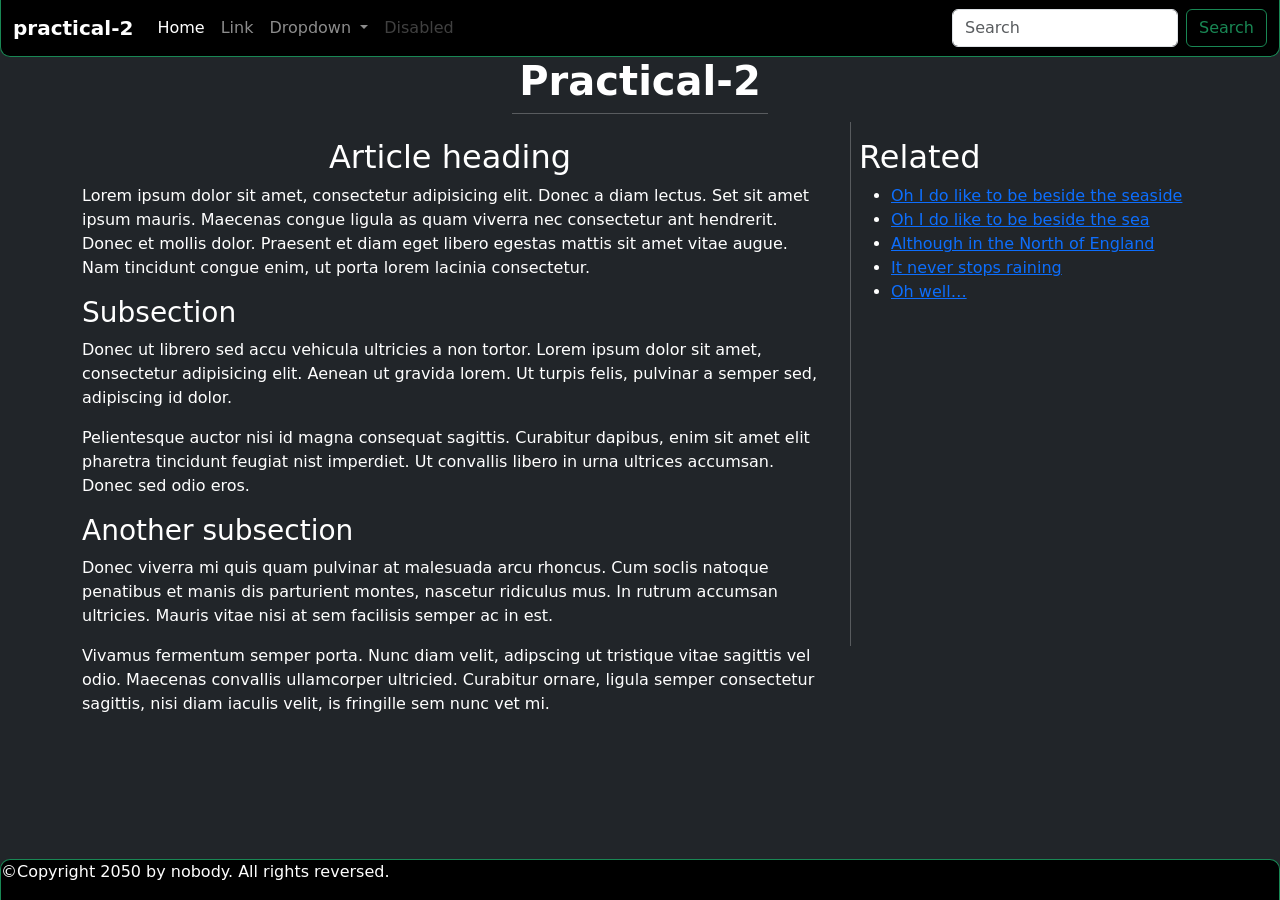
<file: Practical_2/index.html>
<!doctype html>
<html lang="en">

<head>
    <meta charset="utf-8">
    <meta name="viewport" content="width=device-width, initial-scale=1">
    <title>Bootstrap demo</title>
    <link href="https://cdn.jsdelivr.net/npm/bootstrap@5.2.0-beta1/dist/css/bootstrap.min.css" rel="stylesheet"
        integrity="sha384-0evHe/X+R7YkIZDRvuzKMRqM+OrBnVFBL6DOitfPri4tjfHxaWutUpFmBp4vmVor" crossorigin="anonymous">

    <style>
        @keyframes spinner-border {
            to {
                transform: rotate(360deg) ;
            }
        }
        
    </style>

</head>

<body class="bg-dark p-0">
    <script src="https://cdn.jsdelivr.net/npm/bootstrap@5.2.0-beta1/dist/js/bootstrap.bundle.min.js"
        integrity="sha384-pprn3073KE6tl6bjs2QrFaJGz5/SUsLqktiwsUTF55Jfv3qYSDhgCecCxMW52nD2"
        crossorigin="anonymous"></script>
    <script src="https://cdn.jsdelivr.net/npm/@popperjs/core@2.11.5/dist/umd/popper.min.js"
        integrity="sha384-Xe+8cL9oJa6tN/veChSP7q+mnSPaj5Bcu9mPX5F5xIGE0DVittaqT5lorf0EI7Vk"
        crossorigin="anonymous"></script>


    <nav class="navbar navbar-expand-lg navbar-dark bg-black border border-top-0 border-success" style="border-radius:0px 0px 10px 10px ;">
        <div class="container-fluid">
            <a class="navbar-brand" href="#"><b>practical-2</b></a>
            <button class="navbar-toggler" type="button" data-bs-toggle="collapse"
                data-bs-target="#navbarSupportedContent" aria-controls="navbarSupportedContent" aria-expanded="false"
                aria-label="Toggle navigation">
                <span class="navbar-toggler-icon"></span>
            </button>
            <div class="collapse navbar-collapse" id="navbarSupportedContent">
                <ul class=" navbar-nav me-auto mb-2 mb-lg-0 ">
                    <li class="nav-item">
                        <a class="nav-link active" aria-current="page" href="#">Home</a>
                    </li>
                    <li class="nav-item">
                        <a class="nav-link" href="#">Link</a>
                    </li>
                    <li class="nav-item dropdown">
                        <a class="nav-link dropdown-toggle" href="#" id="navbarDropdown" role="button"
                            data-bs-toggle="dropdown" aria-expanded="false">
                            Dropdown
                        </a>
                        <ul class="dropdown-menu" aria-labelledby="navbarDropdown">
                            <li><a class="dropdown-item" href="#">Action</a></li>
                            <li><a class="dropdown-item" href="#">Another action</a></li>
                            <li>
                                <hr class="dropdown-divider">
                            </li>
                            <li><a class="dropdown-item" href="#">Something else here</a></li>
                        </ul>
                    </li>
                    <li class="nav-item">
                        <a class="nav-link disabled">Disabled</a>
                    </li>
                </ul>
                <form class="d-flex" role="search">
                    <input class="form-control me-2" type="search" placeholder="Search" aria-label="Search">
                    <button class="btn btn-outline-success" type="submit">Search</button>
                </form>
            </div>
        </div>
    </nav>


   <!-- Here is our page's main content -->
   <main class="bg-dark text-white pb-4" >

    <h1 class="text-center"><b>Practical-2</b></h1>
<hr class="m-auto" style="width: 20vw;">
    <div class="container">
        <div class="row">
          <div class="col-8">
            <!-- It contains an article -->
            <article class="mt-4" >
                <h2 class="text-center">Article heading</h2>
          
                <p>Lorem ipsum dolor sit amet, consectetur adipisicing elit. Donec a diam lectus. Set sit amet ipsum mauris. Maecenas congue ligula as quam viverra nec consectetur ant hendrerit. Donec et mollis dolor. Praesent et diam eget libero egestas mattis sit amet vitae augue. Nam tincidunt congue enim, ut porta lorem lacinia consectetur.</p>
          
                <h3>Subsection</h3>
          
                <p>Donec ut librero sed accu vehicula ultricies a non tortor. Lorem ipsum dolor sit amet, consectetur adipisicing elit. Aenean ut gravida lorem. Ut turpis felis, pulvinar a semper sed, adipiscing id dolor.</p>
          
                <p>Pelientesque auctor nisi id magna consequat sagittis. Curabitur dapibus, enim sit amet elit pharetra tincidunt feugiat nist imperdiet. Ut convallis libero in urna ultrices accumsan. Donec sed odio eros.</p>
          
                <h3>Another subsection</h3>
          
                <p>Donec viverra mi quis quam pulvinar at malesuada arcu rhoncus. Cum soclis natoque penatibus et manis dis parturient montes, nascetur ridiculus mus. In rutrum accumsan ultricies. Mauris vitae nisi at sem facilisis semper ac in est.</p>
          
                <p>Vivamus fermentum semper porta. Nunc diam velit, adipscing ut tristique vitae sagittis vel odio. Maecenas convallis ullamcorper ultricied. Curabitur ornare, ligula semper consectetur sagittis, nisi diam iaculis velit, is fringille sem nunc vet mi.</p>
            </article>       
          </div>

          <div class="col-4 container d-flex flex-row">
            <div class="d-flex  p-2" style="height: 60vh;">
                <div class="vr "></div>
            </div>
            <!-- the aside content can also be nested within the main content -->
            <aside class="mt-4" >
                <h2>Related</h2>
                <ul>
                <li><a href="#">Oh I do like to be beside the seaside</a></li>
                <li><a href="#">Oh I do like to be beside the sea</a></li>
                <li><a href="#">Although in the North of England</a></li>
                <li><a href="#">It never stops raining</a></li>
                <li><a href="#">Oh well…</a></li>
                </ul>
            </aside>

          </div>
        </div>
      </div>
   


  </main>

  <!-- And here is our main footer that is used across all the pages of our website -->

  <footer class="bg-black text-white border border-bottom-0 border-success" style="border-radius: 10px 10px 0px 0px; position: fixed; height: fit-content; width: 100vw; bottom: 0%;">
    <p>©Copyright 2050 by nobody. All rights reversed.</p>
  </footer>

</body>

</html>
</file>
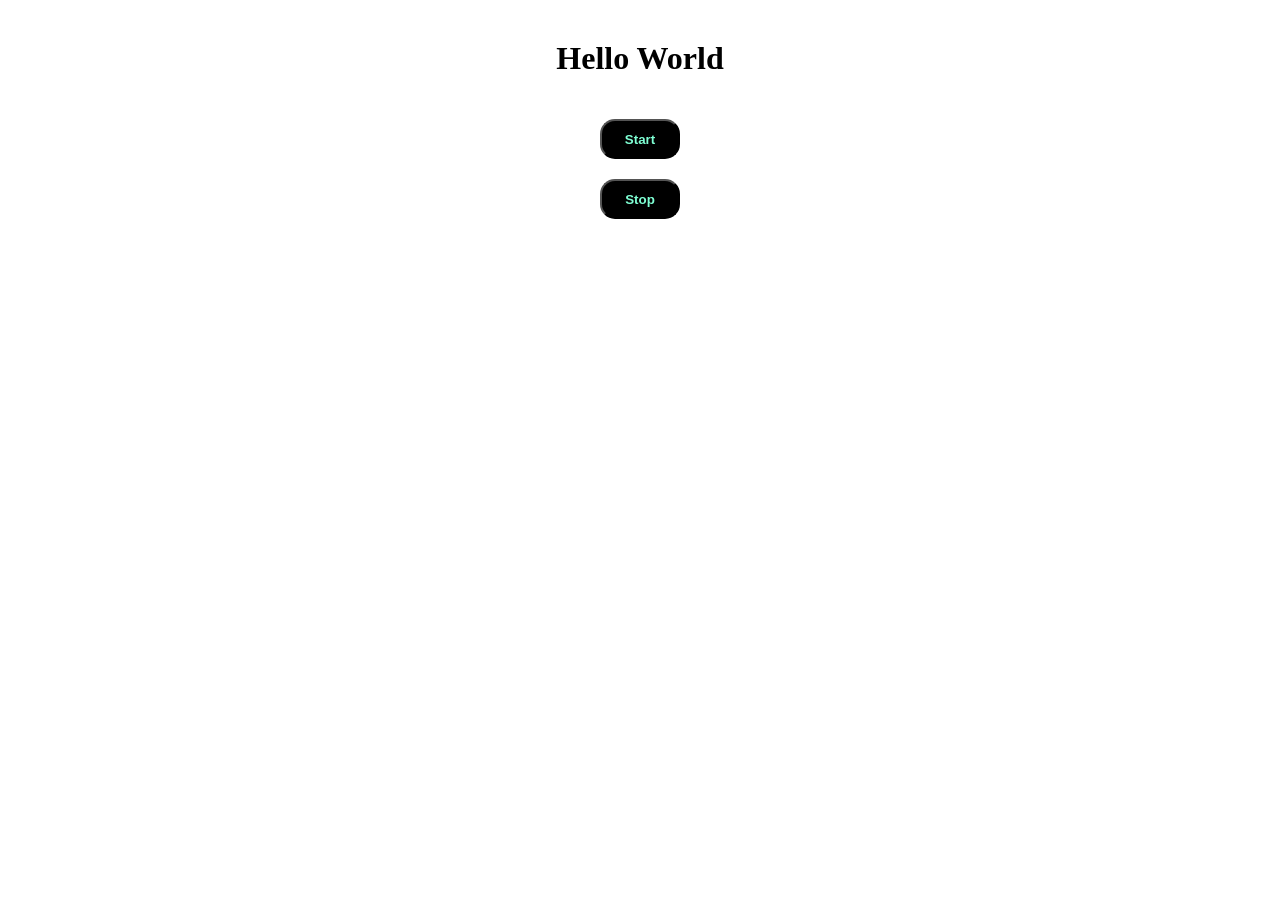
<file: Practical_3/a/index.html>
<!DOCTYPE html>
<html lang="en">
<head>
    <meta charset="UTF-8">
    <meta http-equiv="X-UA-Compatible" content="IE=edge">
    <meta name="viewport" content="width=device-width, initial-scale=1.0">
    <title>Document</title>
    <link rel="stylesheet" href="style.css">
    <script src="index.js" ></script>

</head>
<body>
    <div id="my_box">
        <h3>Hello World</h3>
        <button id="start" onclick="changeColor()">Start</button>
        <button id="stop" onclick="stopTextColor()">Stop</button>
    </div>
      
</body>
</html>
</file>
<file: Practical_3/a/style.css>
.go {
    color: green;
  }
  .stop {
    color: red;
  }

div{
  display: flex;
  justify-content: center;
  align-items: center;
  flex-direction: column;
}

button{
  height: 40px;
  width: 80px;
  font-weight: 600;
  margin: 10px;
  background-color: black;
  color: aquamarine;
  border-radius: 15px;
}
button:hover{
  cursor: pointer;
  background-color: chartreuse;
  color: black;
}

#my_box h3{
  font-size: xx-large;
  font-weight: bolder;
}
</file>
